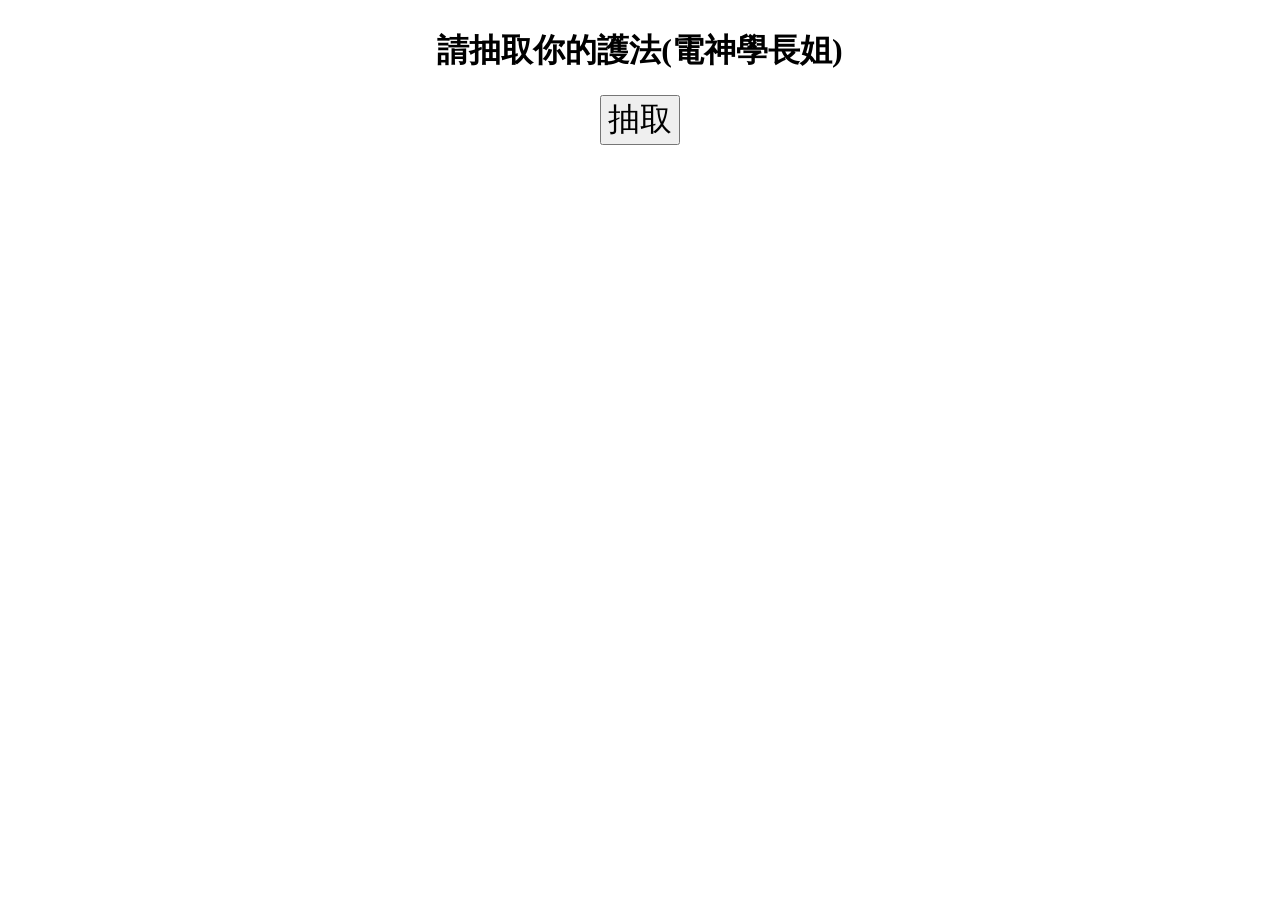
<file: index.html>
<!DOCTYPE html>
<html lang="en">
<head>
    <meta charset="UTF-8">
    <meta name="viewport" content="width=device-width, initial-scale=1.0">
    <title>team3</title>
    <link rel="stylesheet" href="style.css">
</head>
<body>
    <h1>請抽取你的護法(電神學長姐)</h1>
    <button id="first">抽取</button>
    <br>
    <br>
    <div id="videoctrl">
        <video id="owo" src="Screen_Recording_20260812_114513_Genshin Impact~5.mp4" alt="抽卡動畫 但它掛了" style="display: none;"> </video>
        <button id="second" style="display: none;">跳過動畫</button>
    </div>
    <div style="display: flex;gap:20px"> 
        <div id="person">
            <div id="name"></div>
            <div id="intro"></div>
        </div>
        <div id="picture"></div>
    </div>
    <script type="text/javascript" src="app.js"></script>
</body>
</html>
</file>
<file: style.css>
body {
    display: flex;
    flex-direction: column;
    align-items:  center;
}
button {
    font-size: 32px;
}
#name{
    font-size: 25px;
}
video{
    width:600px
}
img{
    width:500px
}
#intro{
    font-size:16px;
}
#videoctrl{
    position:relative;
}
#second {
    position:absolute;
    top:0px;
    right:0px;
    font-size:12px;
    padding:5px;
}
</file>
